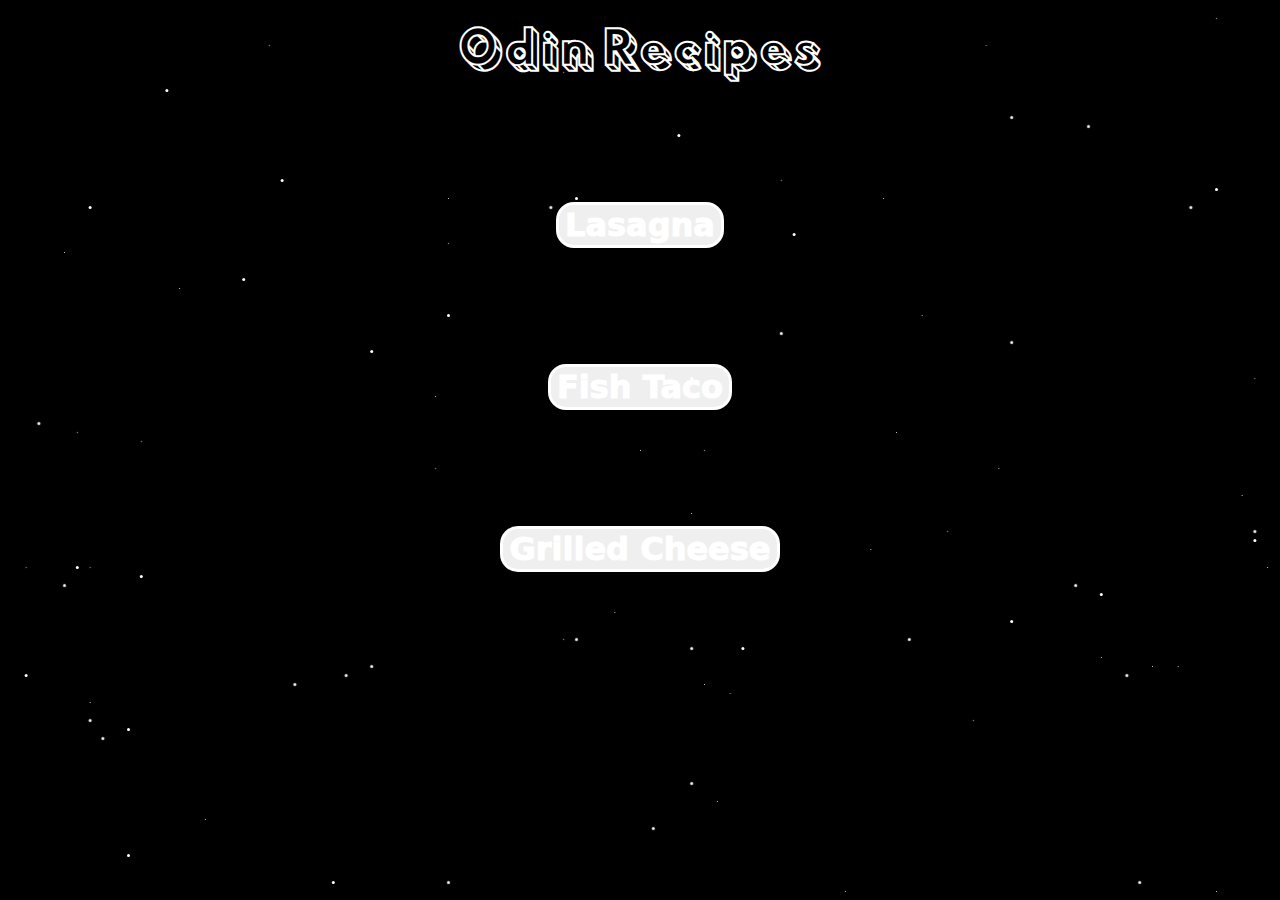
<file: index.html>
<!DOCTYPE html>
<html lang="en">
 <head>
    <meta charset="utf-8">
    <title>Recipes</title>
    <link rel="stylesheet" href="styles.css">
 </head>
 <div class="main"></div>
 <body>
    <h1>Odin Recipes</h1>
        
       <p><button class="button1"><a href="recipes/lasagna.html">Lasagna</a></button></p>
       
       <p><button class="button2"><a href="recipes/fishtacos.html">Fish Taco</a></button></p>
     
       <p><button class="button3"><a href="recipes/grilledcheese.html">Grilled Cheese</a></button></p>
       
    </body>

</html>
</file>
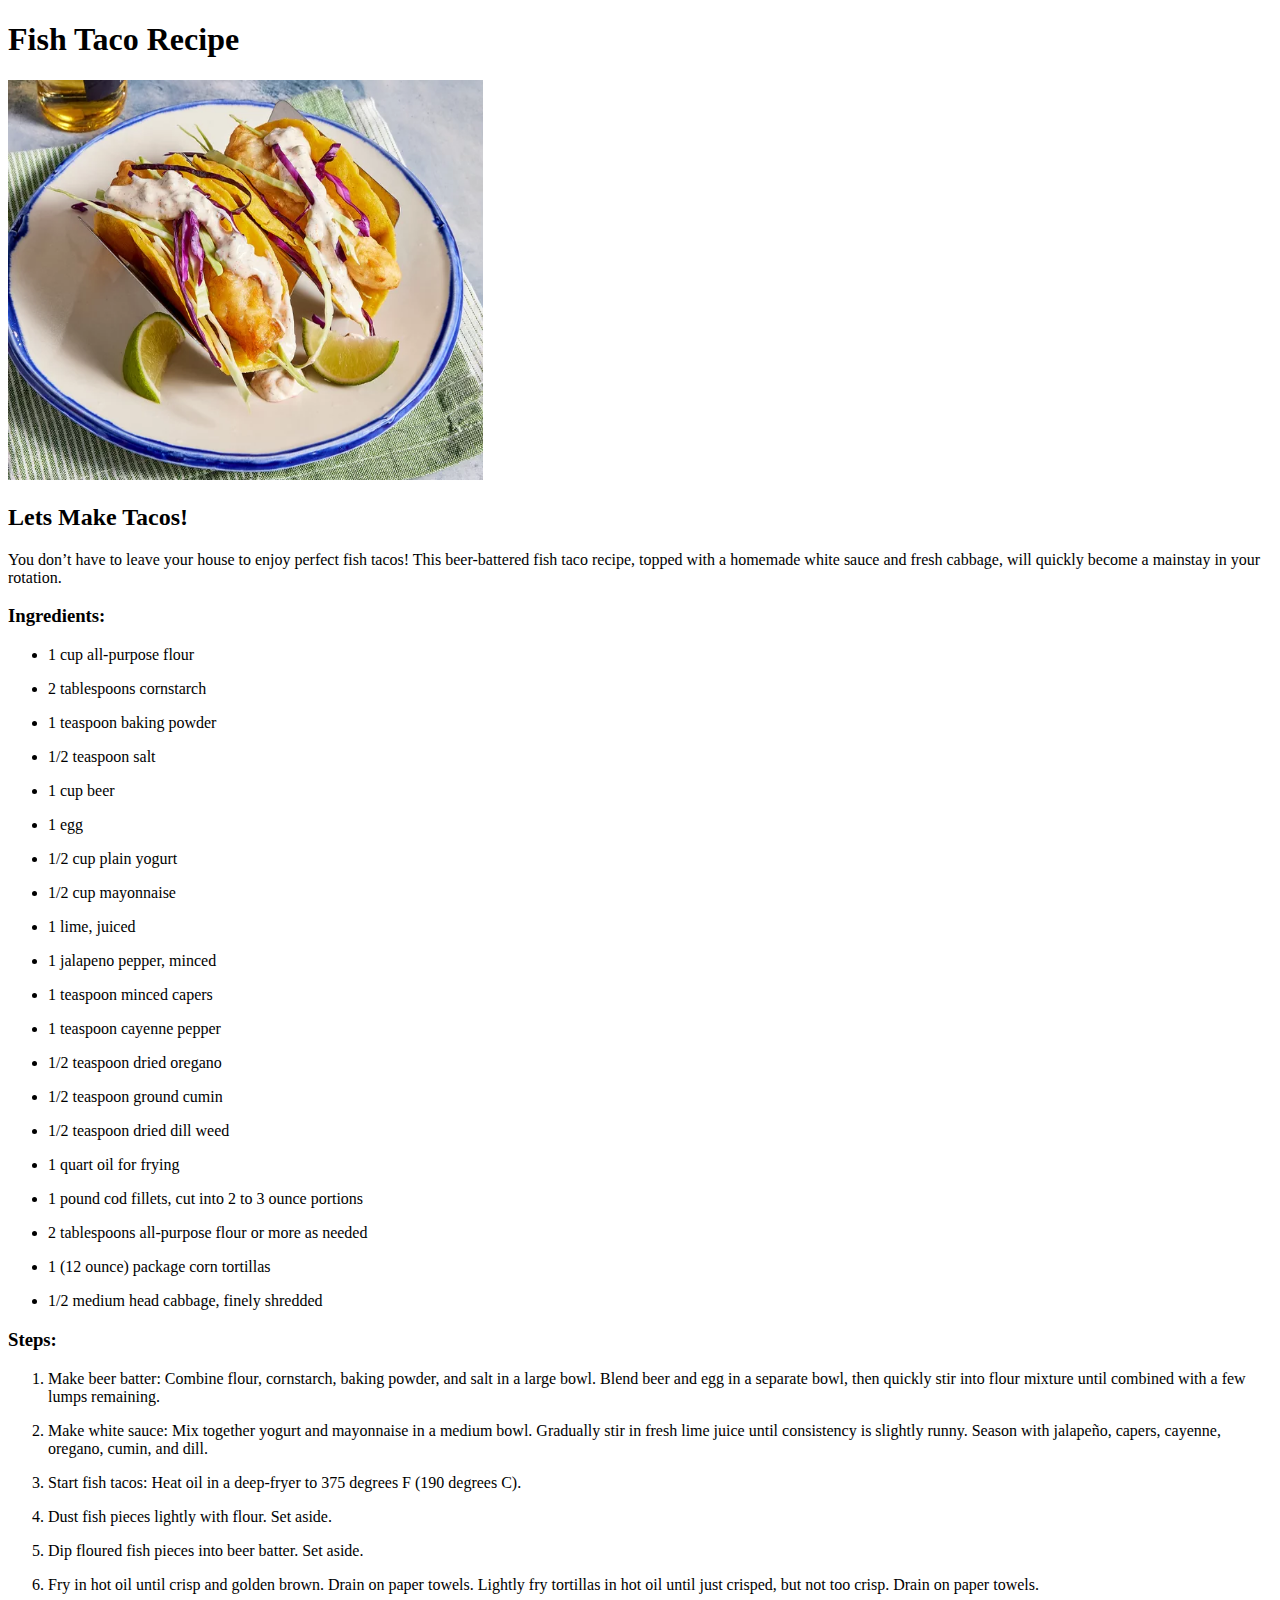
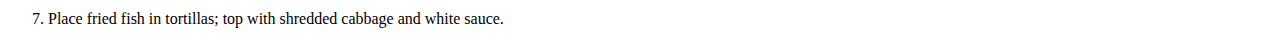
<file: recipes/fishtacos.html>
<!DOCTYPE html>
<html lang="en">
 <head>
    <meta charset="utf-8">
    <title>Fish Tacos</title>
 </head>
 <body>
   <h1>Fish Taco Recipe</h1>
   
   <img src="fishtaco.jpeg" height="400" width="475">
   <h2>Lets Make Tacos!</h2>
    <p>You don’t have to leave your house to enjoy perfect fish tacos! 
        This beer-battered fish taco recipe, topped with a homemade white sauce and fresh cabbage, 
        will quickly become a mainstay in your rotation. 

    </p>
    
    <h3><strong>Ingredients:</strong></h3>
      <ul>
        <p><li>1 cup all-purpose flour</li></p>
        
        <p><li>2 tablespoons cornstarch</li></p>

        <p><li>1 teaspoon baking powder</li></p>

        <p><li>1/2 teaspoon salt</li></p>

        <p><li>1 cup beer</li></p>

        <p><li>1 egg</li></p>

        <p><li>1/2 cup plain yogurt</li></p>

        <p><li>1/2 cup mayonnaise</li></p>

        <p><li>1 lime, juiced</li></p>

        <p><li>1 jalapeno pepper, minced</li></p>

        <p><li>1 teaspoon minced capers</li></p>

        <p><li>1 teaspoon cayenne pepper</li></p>

        <p><li>1/2 teaspoon dried oregano</li></p>

        <p><li>1/2 teaspoon ground cumin</li></p>

        <p><li>1/2 teaspoon dried dill weed</li></p>

        <p><li>1 quart oil for frying</li></p>
        
        <p><li>1 pound cod fillets, cut into 2 to 3 ounce portions</li></p>

        <p><li>2 tablespoons all-purpose flour or more as needed</li></p>

        <p><li>1 (12 ounce) package corn tortillas</li></p>

        <p><li>1/2 medium head cabbage, finely shredded</li></p>
     </ul>

    <h3><strong>Steps:</strong></h3>
     <ol>

        <p><li>Make beer batter: Combine flour, cornstarch, baking powder, and salt in a large bowl. 
            Blend beer and egg in a separate bowl, then quickly stir into flour mixture until combined with a few lumps remaining.</li></p>

        <p><li>Make white sauce: Mix together yogurt and mayonnaise in a medium bowl. Gradually stir in fresh lime juice until consistency is slightly runny. 
            Season with jalapeño, capers, cayenne, oregano, cumin, and dill.</li></p>
        
        <p><li>Start fish tacos: Heat oil in a deep-fryer to 375 degrees F (190 degrees C).</li></p>
        
        <p><li>Dust fish pieces lightly with flour. Set aside.</li></p>

        <p><li>Dip floured fish pieces into beer batter. Set aside.</li></p>

        <p><li>Fry in hot oil until crisp and golden brown. Drain on paper towels. 
            Lightly fry tortillas in hot oil until just crisped, but not too crisp. Drain on paper towels.</li></p>
         
        <p><li>Place fried fish in tortillas; top with shredded cabbage and white sauce.</li></p>    
        
     </ol>










    









 </body>










</html>
</file>
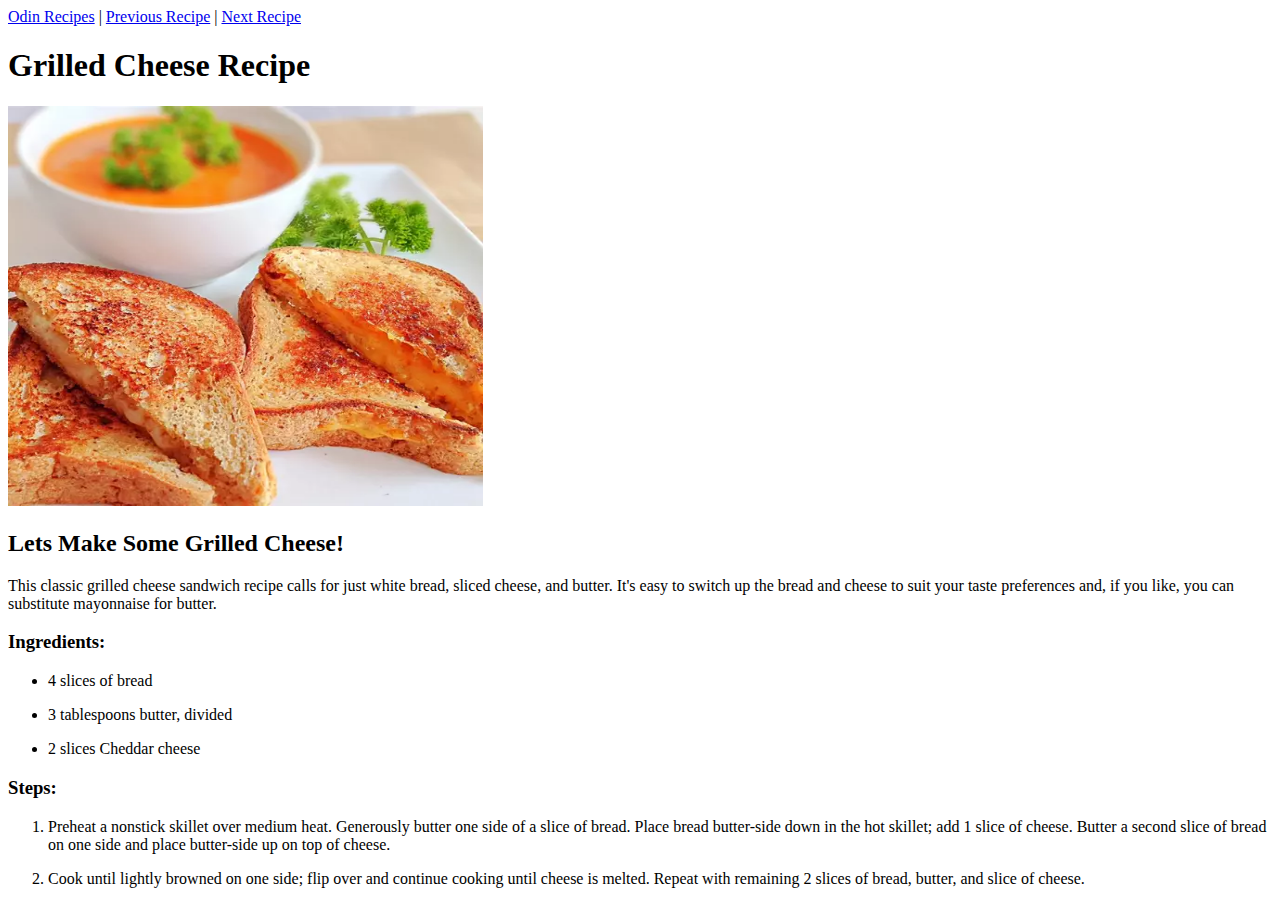
<file: recipes/grilledcheese.html>
<!DOCTYPE html>
<html lang="en">
    <head>
        <meta charset="utf-8">
        <title>Grilled Cheese</title>
    </head>
    
    <body>
    <a href="odin-recipes/index.html">Odin Recipes</a> | <a href="recipes/fishtacos.html">Previous Recipe</a> | <a href="recipes/grilledcheese.html">Next Recipe</a>
        <p><h1>Grilled Cheese Recipe</h1></p>
        
        <img src="grilledcheese.jpeg" height="400" width="475">

        <h2>Lets Make Some Grilled Cheese!</h2>
        
        <p>This classic grilled cheese sandwich recipe calls for just white bread, sliced cheese, and butter. It's easy to switch up the bread and cheese to suit your taste preferences and, if you like, you can substitute mayonnaise for butter.</p>

        <h3><strong>Ingredients:</strong></h3> 
          <ul>
            <p><li>4 slices of bread</li></p>

            <p><li>3 tablespoons butter, divided</li></p>

            <p><li>2 slices Cheddar cheese</li></p>
          </ul> 
   
        <h3><strong>Steps:</strong></h3>
          <ol>
            <p><li>Preheat a nonstick skillet over medium heat. Generously butter one side of a slice of bread. Place bread butter-side down in the hot skillet; add 1 slice of cheese. 
                Butter a second slice of bread on one side and place butter-side up on top of cheese.</li></p>
          
            <p><li>Cook until lightly browned on one side; flip over and continue cooking until cheese is melted. Repeat with remaining 2 slices of bread, butter, and slice of cheese.</li></p>         
          
          </ol>   

    </body>

</html>
</file>
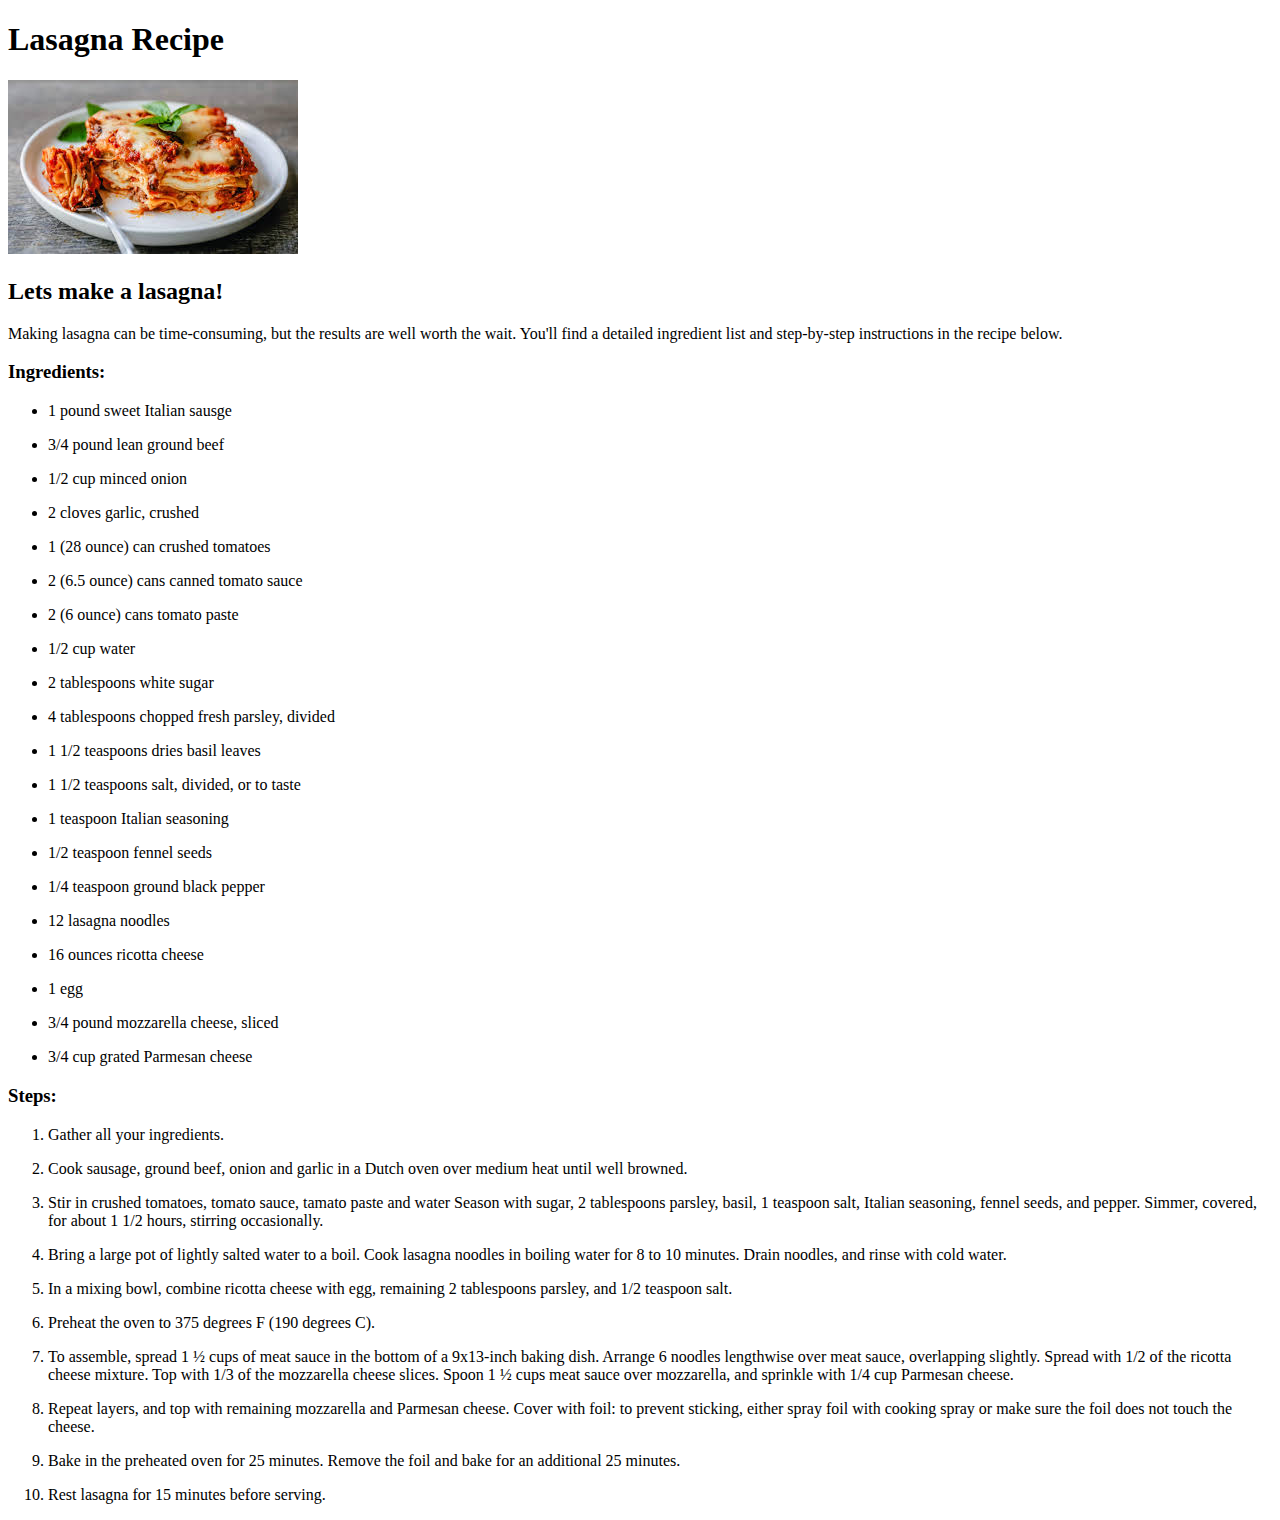
<file: recipes/lasagna.html>
<!DOCTYPE html>
<html lang="en">
    <head>
        <meta charset="utf-8">
        <title>Lasagna</title>
    </head>
    <body>
        <h1>Lasagna Recipe</h1>
        <img src="lasagna.jpeg">
        <h2>Lets make a lasagna!</h2>
        <p>Making lasagna can be time-consuming, but the results are well worth the wait.
           You'll find a detailed ingredient list and step-by-step instructions in the recipe below.
        </p>
        
        <h3>Ingredients:</h3>
          <ul>
           <p><li>1 pound sweet Italian sausge</li></p>          
           
           <p><li>3/4 pound lean ground beef</li></p>
           
           <p><li>1/2 cup minced onion</li></p>
           
           <p><li>2 cloves garlic, crushed</li></p>
           
           <p><li>1 (28 ounce) can crushed tomatoes</li></p>
           
           <p><li>2 (6.5 ounce) cans canned tomato sauce</li></p>
           
           <p><li>2 (6 ounce) cans tomato paste</li></p>
           
           <p><li>1/2 cup water</li></p>
           
           <p><li>2 tablespoons white sugar</li></p>
           
           <p><li>4 tablespoons chopped fresh parsley, divided</li></p>
           
           <p><li>1 1/2 teaspoons dries basil leaves</li></p>
           
           <p><li>1 1/2 teaspoons salt, divided, or to taste</li></p>
           
           <p><li>1 teaspoon Italian seasoning</li></p>
           
           <p><li>1/2 teaspoon fennel seeds</li></p>
           
           <p><li>1/4 teaspoon ground black pepper</li></p>
           
           <p><li>12 lasagna noodles</li></p>
           
           <p><li>16 ounces ricotta cheese</li></p>
           
           <p><li>1 egg</li></p>
           
           <p><li>3/4 pound mozzarella cheese, sliced</li></p>
           
           <p><li>3/4 cup grated Parmesan cheese</li></p>
        </ul>
    
        <h3>Steps:</h3>
         <ol>
           <p><li>Gather all your ingredients.</li></p>
           
           <p><li>Cook sausage, ground beef, onion and garlic in a Dutch oven
            over medium heat until well browned.</li></p>
           
            <p><li>Stir in crushed tomatoes, tomato sauce, tamato paste and water
            Season with sugar, 2 tablespoons parsley, basil, 1 teaspoon salt, Italian seasoning, 
            fennel seeds, and pepper. Simmer, covered, for about 1 1/2 hours, stirring occasionally.</li></p>
         
            <p><li>Bring a large pot of lightly salted water to a boil. 
                Cook lasagna noodles in boiling water for 8 to 10 minutes. 
                Drain noodles, and rinse with cold water.</li></p>
            
            <p><li>In a mixing bowl, combine ricotta cheese with egg, 
                remaining 2 tablespoons parsley, and 1/2 teaspoon salt.</li></p>    
         
            <p><li>Preheat the oven to 375 degrees F (190 degrees C).</li></p>
         
            <p><li>To assemble, spread 1 ½ cups of meat sauce in the bottom of a 9x13-inch baking dish. 
                Arrange 6 noodles lengthwise over meat sauce, overlapping slightly. 
                Spread with 1/2 of the ricotta cheese mixture. Top with 1/3 of the mozzarella cheese slices. 
                Spoon 1 ½ cups meat sauce over mozzarella, and sprinkle with 1/4 cup Parmesan cheese.</li></p>
            
            <p><li>Repeat layers, and top with remaining mozzarella and Parmesan cheese. Cover with foil: 
                to prevent sticking, either spray foil with cooking spray or make sure the foil does not touch the cheese.</li></p>    

            <p><li>Bake in the preheated oven for 25 minutes. Remove the foil and bake for an additional 25 minutes.</li></p>

            <p><li>Rest lasagna for 15 minutes before serving.

            </li></p>
         </ol>
    
    
    </body>
</html>
</file>
<file: styles.css>
@font-face {
    font-family: myFont;
    src: url(title-font.otf);
    }
@font-face {
    font-family: textFont;
    src: url(./myFonts/font2.otf);
}

@keyframes zoom{
    0%{
        transform: scale(1);
    }

    100%{
        transform: scale(1.5);
    }
}

@keyframes colorchange {
          0% {
            background-color: teal;
          }

          20% {
            background-color: gold;
          }
         40% {
            background-color: indianred;
         }
         60% {
            background-color: violet;
         }
         80% {
            background-color: green;
         }
         100% {
            background-color: teal;
         }





        }





a{
    text-decoration: none;
    font-family: system-ui, -apple-system, BlinkMacSystemFont, 'Segoe UI', Roboto, Oxygen, Ubuntu, Cantarell, 'Open Sans', 'Helvetica Neue', sans-serif;
    font-weight: 1000;
    color: #fff;
    
}


 h1 {
    font-family: myfont;
    text-align: center;
    color: #fff;
    font-size: 42px;
    background-color: black;
    
    
}

body {
    background-color: #000;
}

.main{
    position: fixed;
    top: 50%;
    left: 50%;
    height: 1px;
    width: 1px;
    background-color: #fff;
    border-radius: 50%;

    box-shadow: 24vw 9vh 1px 0px #fff,
    12vw -24vh 0px 1px #fff,
    -45vw -22vh 0px 0px #fff,
    -37vw -40vh 0px 1px #fff,
    29vw 19vh 0px 1px #fff,
    4vw -8vh 0px 1px #fff,
    -5vw 21vh 1px 1px #fff,
    -27vw 26vh 1px 1px #fff,
    -47vw -3vh 1px 1px #fff,
    -28vw -30vh 0px 1px #fff,
    -43vw -27vh 0px 1px #fff,
    4vw 22vh 1px 1px #fff,
    36vw 23vh 0px 0px #fff,
    -21vw 24vh 1px 1px #fff,
    -16vw 2vh 1px 0px #fff,
    -16vw -6vh 0px 0px #fff,
    5vw 26vh 0px 0px #fff,
    -34vw 41vh 0px 0px #fff,
    1vw 42vh 1px 1px #fff,
    11vw -13vh 1px 1px #fff,
    48vw -8vh 1px 0px #fff,
    22vw -15vh 0px 0px #fff,
    45vw 49vh 0px 0px #fff,
    43vw -27vh 1px 1px #fff,
    20vw -2vh 0px 0px #fff,
    8vw 22vh 0px 1px #fff,
    39vw 48vh 1px 1px #fff,
    -21vw -11vh 0px 1px #fff,
    -40vw 45vh 0px 1px #fff,
    11vw -30vh 1px 0px #fff,
    26vw 30vh 1px 0px #fff,
    45vw -29vh 0px 1px #fff,
    -2vw 18vh 0px 0px #fff,
    -29vw -45vh 1px 0px #fff,
    -7vw -27vh 1px 1px #fff,
    42vw 24vh 0px 0px #fff,
    45vw -48vh 1px 0px #fff,
    -36vw -18vh 0px 0px #fff,
    -44vw 13vh 0px 1px #fff,
    36vw 16vh 0px 1px #fff,
    40vw 24vh 0px 0px #fff,
    18vw 11vh 0px 0px #fff,
    -15vw -23vh 1px 0px #fff,
    -24vw 48vh 0px 1px #fff,
    27vw -45vh 1px 0px #fff,
    -2vw -24vh 0px 1px #fff,
    -15vw -28vh 0px 0px #fff,
    -43vw 13vh 1px 0px #fff,
    7vw 27vh 1px 0px #fff,
    47vw 5vh 0px 0px #fff,
    -45vw 15vh 1px 1px #fff,
    -5vw -28vh 0px 1px #fff,
    38vw 25vh 1px 1px #fff,
    -39vw -1vh 1px 0px #fff,
    5vw 0vh 1px 0px #fff,
    49vw 13vh 0px 0px #fff,
    48vw 10vh 0px 1px #fff,
    19vw -28vh 0px 0px #fff,
    4vw 7vh 0px 0px #fff,
    21vw 21vh 1px 1px #fff,
    -15vw -15vh 0px 1px #fff,
    -6vw -42vh 1px 0px #fff,
    -15vw 48vh 1px 1px #fff,
    -23vw 25vh 1px 1px #fff,
    -48vw 25vh 0px 1px #fff,
    -31vw -19vh 0px 1px #fff,
    4vw 37vh 1px 1px #fff,
    -43vw 28vh 0px 0px #fff,
    3vw -25vh 0px 1px #fff,
    -39vw 14vh 0px 1px #fff,
    -40vw 31vh 0px 1px #fff,
    35vw -36vh 1px 1px #fff,
    16vw 49vh 0px 0px #fff,
    6vw 39vh 0px 0px #fff,
    3vw -35vh 0px 1px #fff,
    -44vw -2vh 1px 0px #fff,
    -6vw 21vh 1px 0px #fff,
    48vw 9vh 1px 1px #fff,
    -43vw 30vh 1px 1px #fff,
    29vw -12vh 1px 1px #fff,
    -48vw 13vh 1px 0px #fff,
    -42vw 32vh 1px 1px #fff,
    34vw 15vh 1px 1px #fff,
    29vw -37vh 1px 1px #fff,
    28vw 2vh 0px 0px #fff;
    animation: zoom 10s alternate infinite; ;
}

p {
    color: #fff;
    text-align: center;
    
    
    
}

button:hover{
    transform: scale(1.5);
}

.button1 {
    border-radius: 18px;
    -webkit-animation: colorchange 10s infinite;
    animation: colorchange 10s infinite;
    -webkit-animation-direction: alternate;
    animation-direction: alternate;
    margin-block: 100px;
    border:  solid white;
    font-size: 32px;
    transition: transform .2s;
}

.button2 {
    border-radius: 18px;
    -webkit-animation: colorchange 10s infinite;
    animation: colorchange 10s infinite;
    -webkit-animation-direction: alternate;
    animation-direction: alternate;
    font-size: 32px;
    border: solid white;
    margin-bottom: 100px;
    transition: transform .2s
}

.button3{
    border-radius: 18px;
    -webkit-animation: colorchange 10s infinite;
    animation: colorchange 10s infinite;
    -webkit-animation-direction: alternate;
    animation-direction: alternate;
    font-size: 32px;
    border: solid white;
    margin-bottom: 100px;
    transition: transform .2s;
}
</file>
